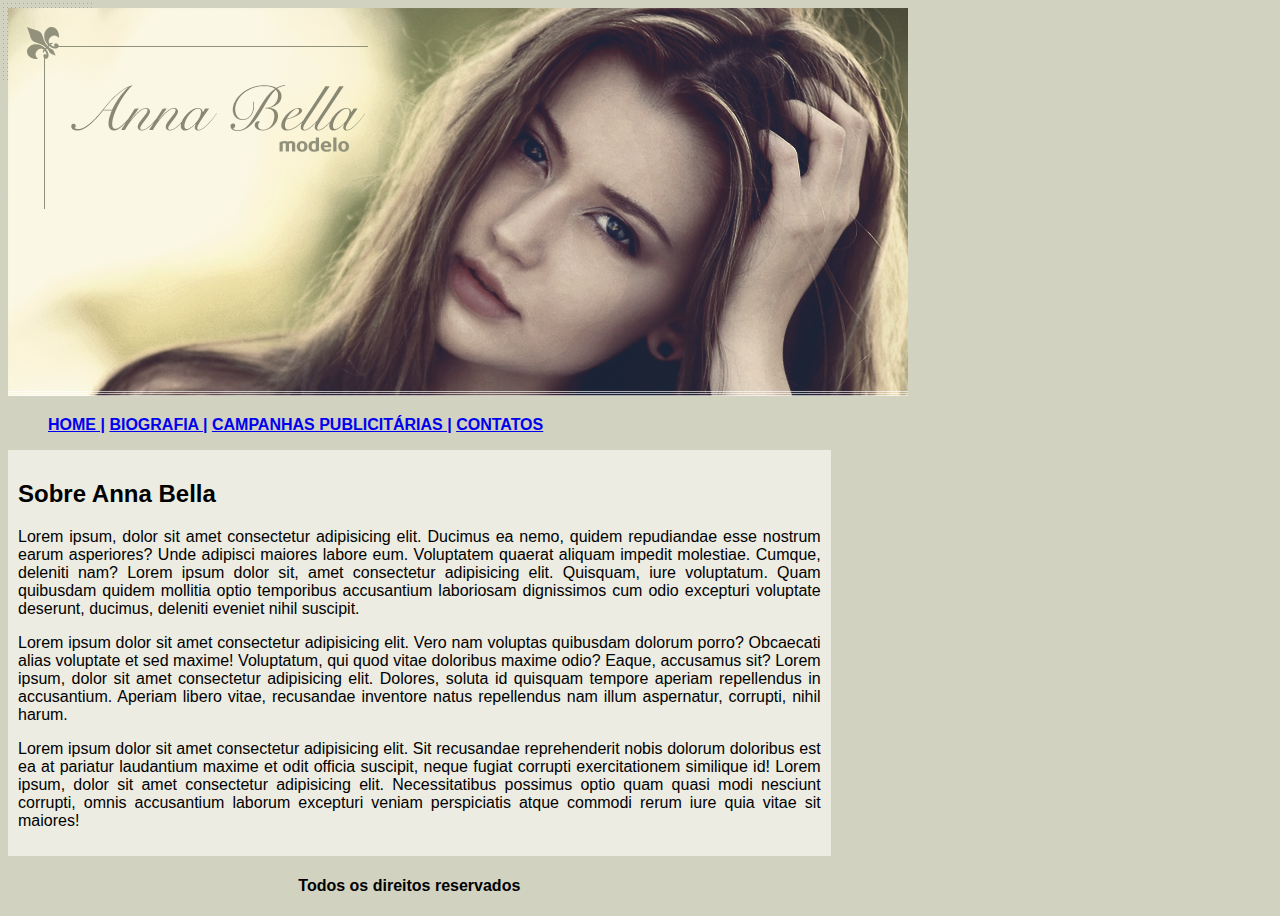
<file: html/index.html>
<!DOCTYPE html>
<html lang="pt-br">
<head>
    <meta charset="UTF-8">
    <meta http-equiv="X-UA-Compatible" content="IE=edge">
    <meta name="viewport" content="width=device-width, initial-scale=1.0">
    <title>Home</title>
    <link rel="stylesheet" href="../css/index.css" type="text/css">
</head>
<body>
    <div>
        <img src="../imagens/capa.png" alt="">
    </div>
    <div id="menu">
        <ul>
            <li> <a href="index.html"> Home |</a></li>
            <li> <a href="biografia.html">Biografia |</a></li>
            <li> <a href="campanhas.html"> Campanhas Publicitárias |</a></li>
            <li> <a href="contato.html">Contatos</a></li>
    </div>

    <div id="sobre">
        <h2>Sobre Anna Bella</h2>
        <p>Lorem ipsum, dolor sit amet consectetur adipisicing elit. Ducimus ea nemo, quidem repudiandae esse nostrum earum asperiores? Unde adipisci maiores labore eum. Voluptatem quaerat aliquam impedit molestiae. Cumque, deleniti nam? Lorem ipsum dolor sit, amet consectetur adipisicing elit. Quisquam, iure voluptatum. Quam quibusdam quidem mollitia optio temporibus accusantium laboriosam dignissimos cum odio excepturi voluptate deserunt, ducimus, deleniti eveniet nihil suscipit.</p>
        <p>Lorem ipsum dolor sit amet consectetur adipisicing elit. Vero nam voluptas quibusdam dolorum porro? Obcaecati alias voluptate et sed maxime! Voluptatum, qui quod vitae doloribus maxime odio? Eaque, accusamus sit? Lorem ipsum, dolor sit amet consectetur adipisicing elit. Dolores, soluta id quisquam tempore aperiam repellendus in accusantium. Aperiam libero vitae, recusandae inventore natus repellendus nam illum aspernatur, corrupti, nihil harum.</p>
        <p>Lorem ipsum dolor sit amet consectetur adipisicing elit. Sit recusandae reprehenderit nobis dolorum doloribus est ea at pariatur laudantium maxime et odit officia suscipit, neque fugiat corrupti exercitationem similique id! Lorem ipsum, dolor sit amet consectetur adipisicing elit. Necessitatibus possimus optio quam quasi modi nesciunt corrupti, omnis accusantium laborum excepturi veniam perspiciatis atque commodi rerum iure quia vitae sit maiores!</p>
    </div>
    <div id="direitos">
        <h4>Todos os direitos reservados</h4>
</body>
</html>
</file>
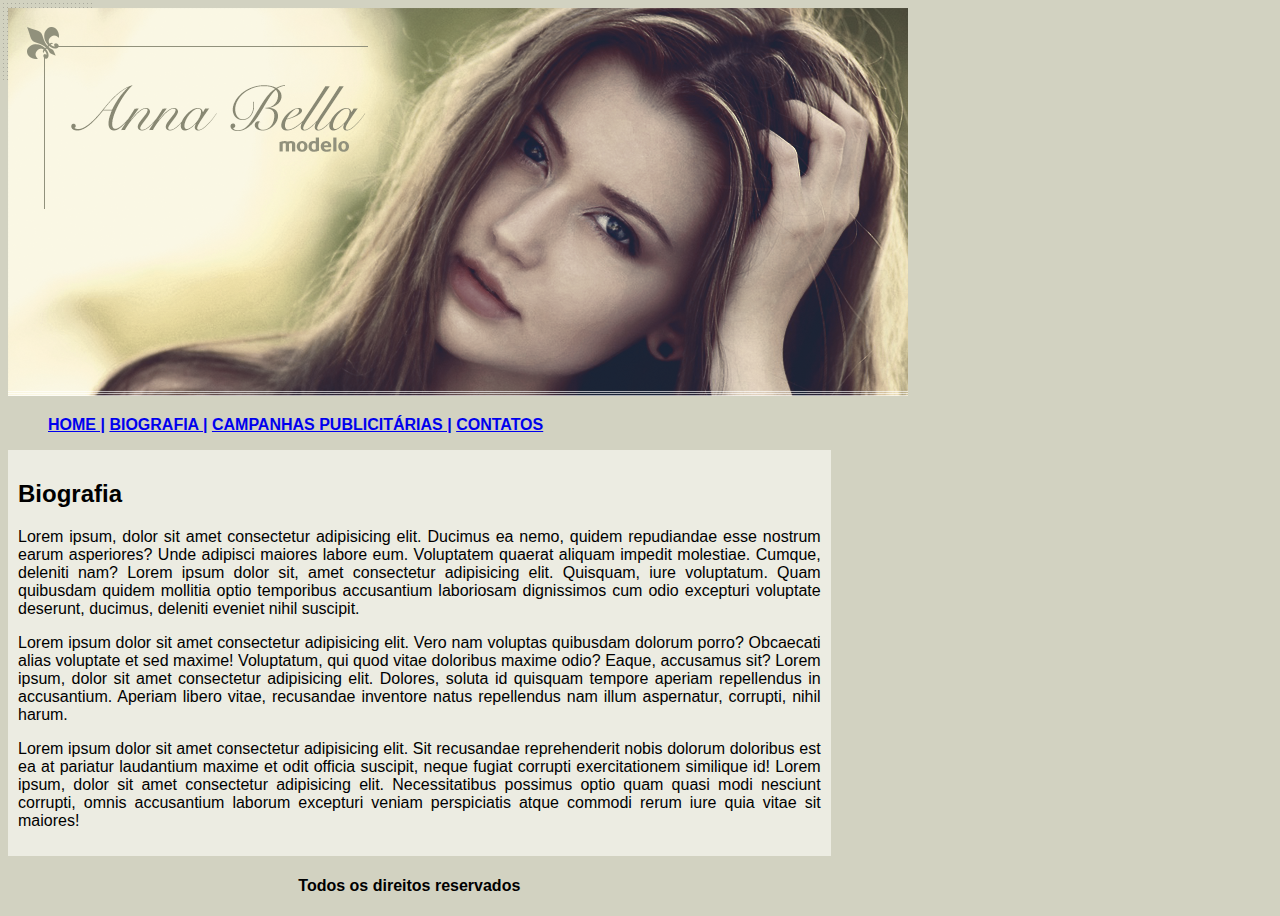
<file: html/biografia.html>
<!DOCTYPE html>
<html lang="pt-br">
<head>
    <meta charset="UTF-8">
    <meta http-equiv="X-UA-Compatible" content="IE=edge">
    <meta name="viewport" content="width=device-width, initial-scale=1.0">
    <title>Biografia</title>
    <link rel="stylesheet" href="../css/biografia.css" type="text/css">
</head>
<body>
    <div>
        <img src="../imagens/capa.png" alt="">
    </div>
    <div id="menu">
        <ul>
            <li> <a href="index.html"> Home |</a></li>
            <li> <a href="biografia.html">Biografia |</a></li>
            <li> <a href="campanhas.html"> Campanhas Publicitárias |</a></li>
            <li> <a href="contato.html">Contatos</a></li>
    </div>

    <div id="biografia">
        <h2>Biografia</h2>
        <p>Lorem ipsum, dolor sit amet consectetur adipisicing elit. Ducimus ea nemo, quidem repudiandae esse nostrum earum asperiores? Unde adipisci maiores labore eum. Voluptatem quaerat aliquam impedit molestiae. Cumque, deleniti nam? Lorem ipsum dolor sit, amet consectetur adipisicing elit. Quisquam, iure voluptatum. Quam quibusdam quidem mollitia optio temporibus accusantium laboriosam dignissimos cum odio excepturi voluptate deserunt, ducimus, deleniti eveniet nihil suscipit.</p>
        <p>Lorem ipsum dolor sit amet consectetur adipisicing elit. Vero nam voluptas quibusdam dolorum porro? Obcaecati alias voluptate et sed maxime! Voluptatum, qui quod vitae doloribus maxime odio? Eaque, accusamus sit? Lorem ipsum, dolor sit amet consectetur adipisicing elit. Dolores, soluta id quisquam tempore aperiam repellendus in accusantium. Aperiam libero vitae, recusandae inventore natus repellendus nam illum aspernatur, corrupti, nihil harum.</p>
        <p>Lorem ipsum dolor sit amet consectetur adipisicing elit. Sit recusandae reprehenderit nobis dolorum doloribus est ea at pariatur laudantium maxime et odit officia suscipit, neque fugiat corrupti exercitationem similique id! Lorem ipsum, dolor sit amet consectetur adipisicing elit. Necessitatibus possimus optio quam quasi modi nesciunt corrupti, omnis accusantium laborum excepturi veniam perspiciatis atque commodi rerum iure quia vitae sit maiores!</p>
    </div>
    <div id="direitos">
        <h4>Todos os direitos reservados</h4>
</body>
</html>
</file>
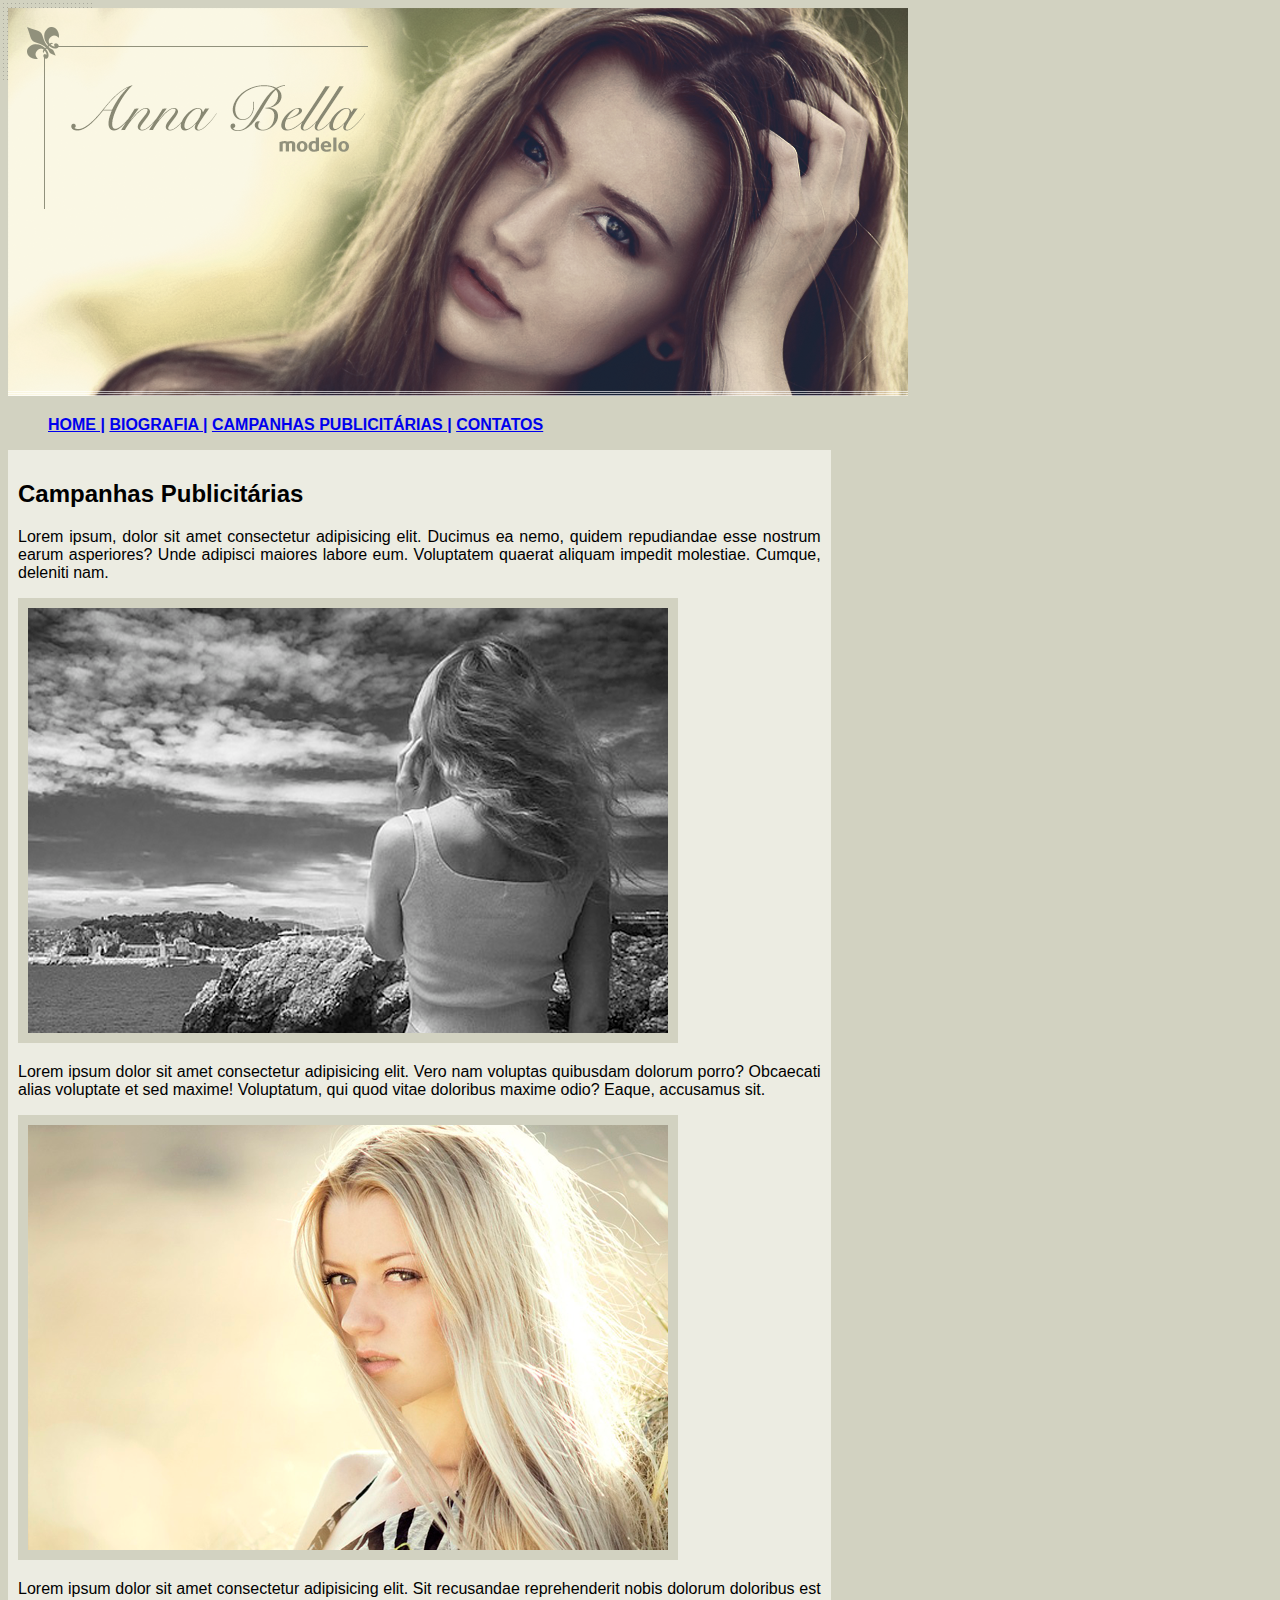
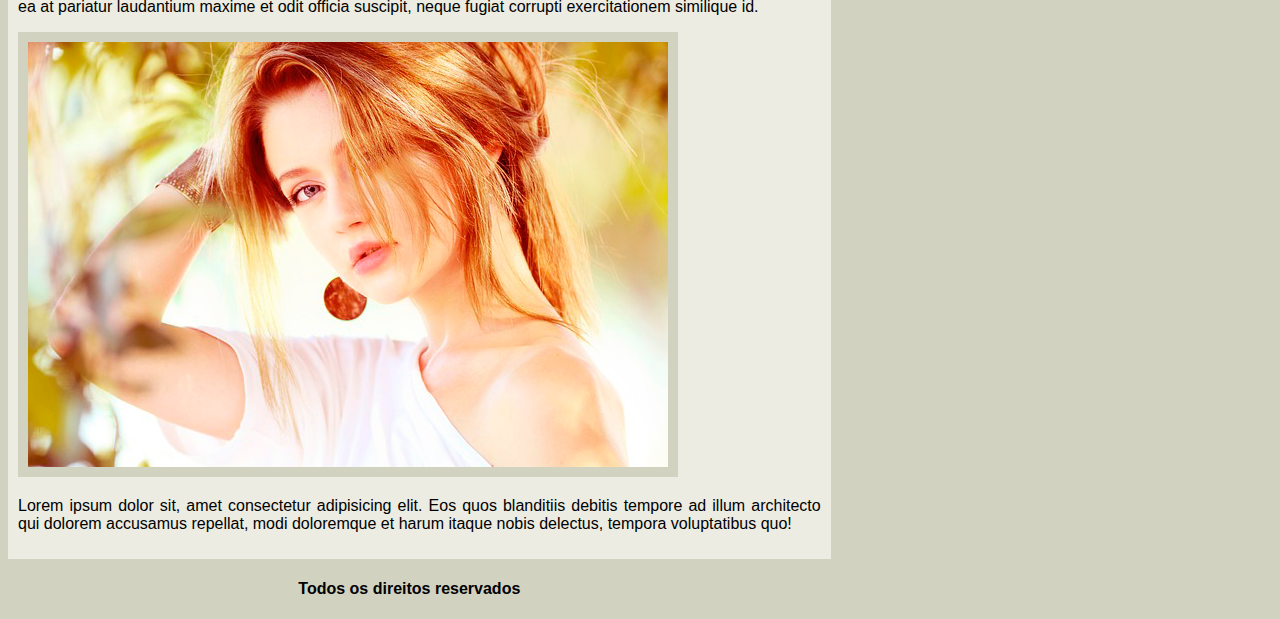
<file: html/campanhas.html>
<!DOCTYPE html>
<html lang="pt-br">
<head>
    <meta charset="UTF-8">
    <meta http-equiv="X-UA-Compatible" content="IE=edge">
    <meta name="viewport" content="width=device-width, initial-scale=1.0">
    <title>Home</title>
    <link rel="stylesheet" href="../css/campanhas.css" type="text/css">
</head>
<body>
    <div>
        <img src="../imagens/capa.png" alt="">
    </div>
    <div id="menu">
        <ul>
            <li> <a href="index.html"> Home |</a></li>
            <li> <a href="biografia.html">Biografia |</a></li>
            <li> <a href="campanhas.html"> Campanhas Publicitárias |</a></li>
            <li> <a href="contato.html">Contatos</a></li>
    </div>

    <div id="campanhas">
        <h2>Campanhas Publicitárias</h2>
        <p>Lorem ipsum, dolor sit amet consectetur adipisicing elit. Ducimus ea nemo, quidem repudiandae esse nostrum earum asperiores? Unde adipisci maiores labore eum. Voluptatem quaerat aliquam impedit molestiae. Cumque, deleniti nam.</p>
        <img src="..//imagens/foto1.png" alt="" class="imag">
        <p>Lorem ipsum dolor sit amet consectetur adipisicing elit. Vero nam voluptas quibusdam dolorum porro? Obcaecati alias voluptate et sed maxime! Voluptatum, qui quod vitae doloribus maxime odio? Eaque, accusamus sit.</p>
        <img src="../imagens/foto2.png" alt="" class="imag">
        <p>Lorem ipsum dolor sit amet consectetur adipisicing elit. Sit recusandae reprehenderit nobis dolorum doloribus est ea at pariatur laudantium maxime et odit officia suscipit, neque fugiat corrupti exercitationem similique id.</p>
        <img src="../imagens/foto3.png" alt="" class="imag">
        <p>Lorem ipsum dolor sit, amet consectetur adipisicing elit. Eos quos blanditiis debitis tempore ad illum architecto qui dolorem accusamus repellat, modi doloremque et harum itaque nobis delectus, tempora voluptatibus quo!</p>
    </div>
    <div id="direitos">
        <h4>Todos os direitos reservados</h4>
</body>
</html>
</file>
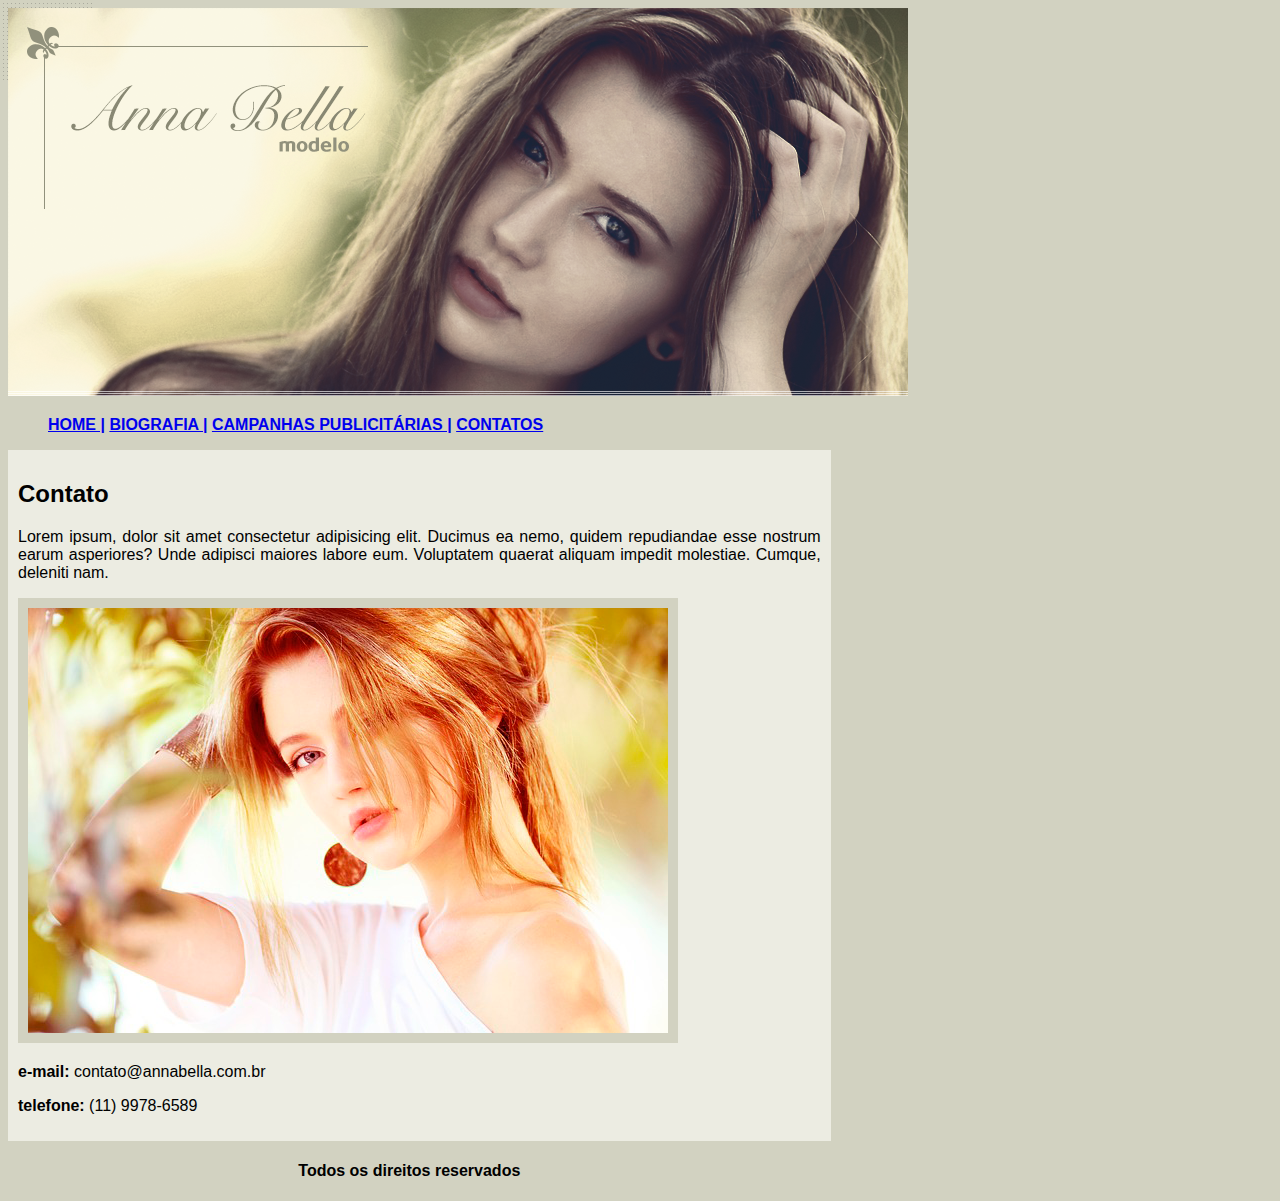
<file: html/contato.html>
<!DOCTYPE html>
<html lang="pt-br">
<head>
    <meta charset="UTF-8">
    <meta http-equiv="X-UA-Compatible" content="IE=edge">
    <meta name="viewport" content="width=device-width, initial-scale=1.0">
    <title>Home</title>
    <link rel="stylesheet" href="../css/contato.css" type="text/css">
</head>
<body>
    <div>
        <img src="../imagens/capa.png" alt="">
    </div>
    <div id="menu">
        <ul>
            <li> <a href="index.html"> Home |</a></li>
            <li> <a href="biografia.html">Biografia |</a></li>
            <li> <a href="campanhas.html"> Campanhas Publicitárias |</a></li>
            <li> <a href="contato.html">Contatos</a></li>
    </div>

    <div id="cont">
        <h2>Contato</h2>
        <p>Lorem ipsum, dolor sit amet consectetur adipisicing elit. Ducimus ea nemo, quidem repudiandae esse nostrum earum asperiores? Unde adipisci maiores labore eum. Voluptatem quaerat aliquam impedit molestiae. Cumque, deleniti nam.</p>
        
        <img src="../imagens/foto3.png" alt="" class="imag">
       <p> <strong>e-mail:</strong> contato@annabella.com.br </p>
       <p><strong>telefone:</strong> (11) 9978-6589</p>

    </div>
    <div id="direitos">
        <h4>Todos os direitos reservados</h4>
</body>
</html>
</file>
<file: css/index.css>
/* Estilo para o corpo do site*/
body{
    background-image: url(../imagens/fundo.png);
    background-repeat: no-repeat;
    background-color: #d2d2c1;
    font-family: Arial, Helvetica, sans-serif;
    font-size: 16px;
  }
/*Estilo para o menu de navegação*/
div#menu{
    text-transform: uppercase;
    list-style: none;
}

/*Estilo para linhas do menu*/
div#menu li{
    display:inline-block;
    font-weight: 600;
    color: rgb(37, 37, 104);
   transition:background-color 1s; /*Velocidade ao clarear a linha da lista, quando passamos o mouse*/
}

/*Muda a cor do fundo ao passar o mouse no menu*/
div#menu li:hover{
    background-color: #ecece2;
}
div#sobre{
    text-align: justify;
    width: 63.5%;
    background-color: #ecece2;
    padding: 10px;
}
div#direitos h4{
    text-align: center;
    width: 63.5%;
}
</file>
<file: css/biografia.css>
/* Estilo para o corpo do site*/
body{
    background-image: url(../imagens/fundo.png);
    background-repeat: no-repeat;
    background-color: #d2d2c1;
    font-family: Arial, Helvetica, sans-serif;
    font-size: 16px;
  }
/*Estilo para o menu de navegação*/
div#menu{
    text-transform: uppercase;
    list-style: none;
}

/*Estilo para linhas do menu*/
div#menu li{
    display:inline-block;
    font-weight: 600;
    color: rgb(37, 37, 104);
   transition:background-color 1s; /*Velocidade ao clarear a linha da lista, quando passamos o mouse*/
}

/*Muda a cor do fundo ao passar o mouse no menu*/
div#menu li:hover{
    background-color: #ecece2;
}
div#biografia{
    text-align: justify;
    width: 63.5%;
    background-color: #ecece2;
    padding: 10px;
}
div#direitos h4{
    text-align: center;
    width: 63.5%;
}
</file>
<file: css/campanhas.css>
/* Estilo para o corpo do site*/
body{
    background-image: url(../imagens/fundo.png);
    background-repeat: no-repeat;
    background-color: #d2d2c1;
    font-family: Arial, Helvetica, sans-serif;
    font-size: 16px;
  }
/*Estilo para o menu de navegação*/
div#menu{
    text-transform: uppercase;
    list-style: none;
}

/*Estilo para linhas do menu*/
div#menu li{
    display:inline-block;
    font-weight: 600;
    color: rgb(37, 37, 104);
   transition:background-color 1s; /*Velocidade ao clarear a linha da lista, quando passamos o mouse*/
}

/*Muda a cor do fundo ao passar o mouse no menu*/
div#menu li:hover{
    background-color: #ecece2;
}
div#campanhas{
    text-align: justify;
    width: 63.5%;
    background-color: #ecece2;
    padding: 10px;
    }
div#direitos h4{
    text-align: center;
    width: 63.5%;
}
.imag{
    border: solid 10px;
    color: #d2d2c1;
}
</file>
<file: css/contato.css>
/* Estilo para o corpo do site*/
body{
    background-image: url(../imagens/fundo.png);
    background-repeat: no-repeat;
    background-color: #d2d2c1;
    font-family: Arial, Helvetica, sans-serif;
    font-size: 16px;
  }
/*Estilo para o menu de navegação*/
div#menu{
    text-transform: uppercase;
    list-style: none;
}

/*Estilo para linhas do menu*/
div#menu li{
    display:inline-block;
    font-weight: 600;
    color: rgb(37, 37, 104);
   transition:background-color 1s; /*Velocidade ao clarear a linha da lista, quando passamos o mouse*/
}

/*Muda a cor do fundo ao passar o mouse no menu*/
div#menu li:hover{
    background-color: #ecece2;
}
/*Contato*/
div#cont{
    text-align: justify;
    width: 63.5%;
    background-color: #ecece2;
    padding: 10px;
    }
div#direitos h4{
    text-align: center;
    width: 63.5%;
}
.imag{
    border: solid 10px;
    color: #d2d2c1;
}
</file>
